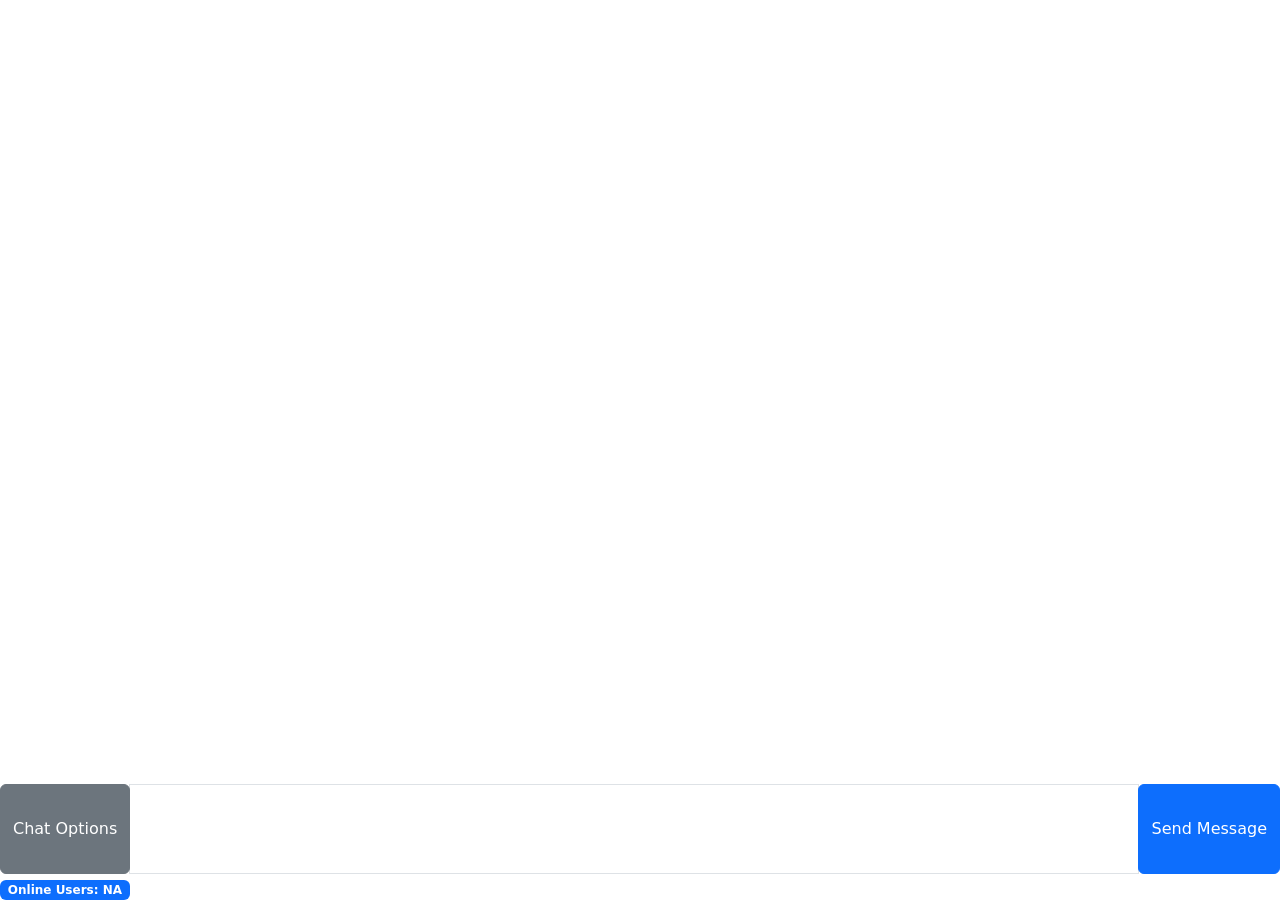
<file: index.html>
<!DOCTYPE html>
<html lang="en">
    <head>
        <meta charset="utf-8">
        <meta name="viewport" content="width=device-width, initial-scale=1">
        <link rel="icon" type="image/png" href="icon.png">
        <link href="https://cdn.jsdelivr.net/npm/bootstrap@5.0.2/dist/css/bootstrap.min.css" rel="stylesheet" integrity="sha384-EVSTQN3/azprG1Anm3QDgpJLIm9Nao0Yz1ztcQTwFspd3yD65VohhpuuCOmLASjC" crossorigin="anonymous">
        <link rel="stylesheet" href="styles.css">
        <title>JavaScript Chat</title>
    </head>
    <body>
        <div class="modal" id="editNameModal" tabindex="-1" role="dialog">
            <div class="modal-dialog modal-dialog-centered" role="document">
                <div class="modal-content">
                    <div class="modal-header">
                        <h5 class="modal-title">Chat Options</h5>
                        <button type="button" class="btn-close" data-bs-dismiss="modal" aria-label="Close"></button>
                    </div>
                    <div class="modal-body">
                        <p>Change your display name here.</p>
                        <input class="form-control" id="nameInput" placeholder="New Display Name">
                    </div>
                    <div class="modal-footer">
                        <button type="button" data-bs-dismiss="modal" class="btn btn-secondary">Cancel</button>
                        <button id="saveOptionsButton" type="button" class="btn btn-primary">Save</button>
                    </div>
                </div>
            </div>
        </div>
        <div class="msg-group" id="messages-area">                 
        </div>
        <div class="input-group mb-3">
            <div class="input-group-prepend">
                <button data-bs-toggle="modal" data-bs-target="#editNameModal" class="btn btn-secondary input-btn" type="button">Chat Options</button>
            </div>
            <textarea id="input-box" class="form-control" rows="1"></textarea>
            <div class="input-group-append">
                <button id="send-button" class="btn btn-primary input-btn" type="button">Send Message</button>
            </div>
        </div>
        <span class="badge bg-primary online-users-label">Online Users: <span id="online-users-count">NA</span></span>
        <script src="https://cdn.jsdelivr.net/npm/bootstrap@5.0.2/dist/js/bootstrap.bundle.min.js" integrity="sha384-MrcW6ZMFYlzcLA8Nl+NtUVF0sA7MsXsP1UyJoMp4YLEuNSfAP+JcXn/tWtIaxVXM" crossorigin="anonymous"></script>
        <script src="https://cdn.pubnub.com/sdk/javascript/pubnub.13.1.3.min.js"></script>
        <script>
            (function() {

                function makeid(length) { // Used to create new user IDs.
                    let result = '';
                    const characters = 'ABCDEFGHIJKLMNOPQRSTUVWXYZabcdefghijklmnopqrstuvwxyz0123456789';
                    for (let i = 0; i < length; i++) {
                        result += characters.charAt(Math.floor(Math.random() * characters.length));
                    }
                    return result;
                }

                const pubnub = new PubNub({ // Set your PubNub keys here.
                    publishKey: 'demo',
                    subscribeKey: 'demo',
                    userId: 'Anon-' + makeid(5)
                });

                const messagesArea = document.getElementById('messages-area'),
                    input = document.getElementById('input-box'),
                    sendButton = document.getElementById('send-button'),
                    saveButton = document.getElementById('saveOptionsButton'),
                    nameInput = document.getElementById('nameInput'),
                    onlineCount = document.getElementById('online-users-count'),
                    channelName = 'chat-channel',
                    channel = pubnub.channel(channelName);

                class chatControl { // Formats messages and scrolls them into view.
                    publishMessage(name, msg, timetoken) {
                        this.show(this.msg(name, msg, 'start', 'primary', timetoken));
                    }
                    receiveMessage(name, msg, timetoken) {
                        this.show(this.msg(name, msg, 'end', 'secondary', timetoken));
                    }
                    show(card) {
                        messagesArea.appendChild(card);
                        messagesArea.scrollIntoView(false);
                    }
                    msg(name, msg, side, style, timetoken) { // Builds a message card. textContent keeps message text from running as HTML.
                        const card = document.createElement('div');
                        card.className = `card text-white bg-${style}`;
                        const body = document.createElement('div');
                        body.className = 'card-body';
                        const title = document.createElement('h6');
                        title.className = `card-subtitle mb-2 text-${side}`;
                        const nameSpan = document.createElement('span');
                        nameSpan.textContent = name;
                        const time = document.createElement('small');
                        time.textContent = ' - ' + new Date(Math.trunc(Number(timetoken) / 10000)).toLocaleString(); // A timetoken counts 100-nanosecond intervals.
                        title.append(nameSpan, time);
                        const text = document.createElement('p');
                        text.className = `card-text float-${side} msg-text`;
                        text.textContent = msg;
                        body.append(title, text);
                        card.append(body);
                        return card;
                    }
                }
                const chat = new chatControl();

                let displayName = localStorage.getItem('chat-display-name') || ''; // The name you send with your messages.
                nameInput.value = displayName;

                function readMessage(message) { // Messages from steps 2-4 are plain text; from step 5 on they carry a name.
                    if (message && typeof message === 'object') { // Anyone with the keys can publish, so don't trust the shape.
                        return { text: String(message.text ?? ''), name: typeof message.name === 'string' ? message.name : '' };
                    }
                    return { text: String(message ?? ''), name: '' };
                }

                const subscription = channel.subscription({ receivePresenceEvents: true }); // Subscribe to receive messages and presence events.
                subscription.onMessage = (event) => { // Get new messages.
                    const { text, name } = readMessage(event.message);
                    if (event.publisher === pubnub.getUserId()) { // Check who sent the message.
                        chat.publishMessage('You', text, event.timetoken);
                    } else {
                        chat.receiveMessage(name || event.publisher, text, event.timetoken);
                    }
                };
                subscription.onPresence = (event) => { // Update the number of online users on join, leave, timeout and interval events.
                    if (event.action !== 'state-change') onlineCount.textContent = event.occupancy; // state-change events carry no occupancy.
                };
                window.addEventListener('pagehide', () => { // Leave the channel when the tab closes, so the others' count drops right away.
                    subscription.unsubscribe();
                });
                window.addEventListener('pageshow', (event) => { // Back button: the browser restored this page from its cache, so subscribe again.
                    if (event.persisted) subscription.subscribe();
                });
                pubnub.addListener({ // Count who is online once the connection to PubNub is up.
                    status: (statusEvent) => {
                        if (statusEvent.category === 'PNConnectedCategory') {
                            updateOccupancy();
                        }
                    }
                });
                subscription.subscribe();

                function publishMessage() { // Send messages with PubNub.
                    const msg = input.value.trim();
                    input.value = '';
                    if (msg !== '') {
                        pubnub.publish({ channel: channelName, message: { text: msg, name: displayName } }) // Send your name with every message.
                            .catch((error) => console.log(error));
                    }
                }
                sendButton.addEventListener('click', () => {
                    publishMessage();
                });
                input.addEventListener('keydown', (e) => {
                    if (e.key === 'Enter' && !e.shiftKey) { // Enter sends, Shift+Enter adds a new line.
                        e.preventDefault();
                        publishMessage();
                    }
                });

                function updateOccupancy() { // Ask PubNub how many users are on the channel right now.
                    pubnub.hereNow({ channels: [channelName] })
                        .then((response) => {
                            onlineCount.textContent = response.totalOccupancy;
                        })
                        .catch((error) => console.log(error));
                }

                pubnub.fetchMessages({ channels: [channelName], count: 10 }) // Get the last 10 messages sent in the chat.
                    .then((response) => {
                        (response.channels[channelName] || []).forEach((message) => {
                            const { text, name } = readMessage(message.message);
                            if (message.uuid === pubnub.getUserId()) { // Check who sent the message.
                                chat.publishMessage('You', text, message.timetoken);
                            } else {
                                chat.receiveMessage(name || message.uuid, text, message.timetoken);
                            }
                        });
                    })
                    .catch((error) => console.log(error));

                saveButton.addEventListener('click', () => { // Save your display name. It goes with every message you send from now on.
                    displayName = nameInput.value.replace(/[^\p{L}\p{N} ]/gu, '').substring(0, 30); // Letters, digits and spaces, up to 30 characters.
                    localStorage.setItem('chat-display-name', displayName);
                    alert('Your username has been updated.');
                    bootstrap.Modal.getOrCreateInstance(document.getElementById('editNameModal')).hide(); // Close Chat Options.
                });

            })();
        </script>
    </body>
</html>
</file>
<file: styles.css>
.card {
    padding: 8px 0px 8px 0px;
    margin: 8px;
    overflow-y: auto;
    overflow-wrap: break-word;
    word-wrap: break-word;
}

.card:last-child {
    margin-bottom: 130px;
}

.input-btn {
    height: 90px;
}

.input-group {
    position: fixed;
    height: 90px;
    bottom: 10px;
}

.msg-group {
    height: 90%;
    overflow-y: scroll;
}

.online-users-label {
    position: fixed;
    bottom: 0px;
}

textarea {
    resize: none;
}

.msg-text {
    white-space: pre-line;
}
</file>
<file: Step 1 - Chat Layout/styles.css>
.card {
    padding: 8px 0px 8px 0px;
    margin: 8px;
    overflow-y: auto;
    overflow-wrap: break-word;
    word-wrap: break-word;
}

.card:last-child {
    margin-bottom: 130px;
}

.input-btn {
    height: 90px;
}

.input-group {
    position: fixed;
    height: 90px;
    bottom: 10px;
}

.msg-group {
    height: 90%;
    overflow-y: scroll;
}

.online-users-label {
    position: fixed;
    bottom: 0px;
}

textarea {
    resize: none;
}

.msg-text {
    white-space: pre-line;
}
</file>
<file: Step 2 - Basic Chat/styles.css>
.card {
    padding: 8px 0px 8px 0px;
    margin: 8px;
    overflow-y: auto;
    overflow-wrap: break-word;
    word-wrap: break-word;
}

.card:last-child {
    margin-bottom: 130px;
}

.input-btn {
    height: 90px;
}

.input-group {
    position: fixed;
    height: 90px;
    bottom: 10px;
}

.msg-group {
    height: 90%;
    overflow-y: scroll;
}

.online-users-label {
    position: fixed;
    bottom: 0px;
}

textarea {
    resize: none;
}

.msg-text {
    white-space: pre-line;
}
</file>
<file: Step 3 - Add User Presence/styles.css>
.card {
    padding: 8px 0px 8px 0px;
    margin: 8px;
    overflow-y: auto;
    overflow-wrap: break-word;
    word-wrap: break-word;
}

.card:last-child {
    margin-bottom: 130px;
}

.input-btn {
    height: 90px;
}

.input-group {
    position: fixed;
    height: 90px;
    bottom: 10px;
}

.msg-group {
    height: 90%;
    overflow-y: scroll;
}

.online-users-label {
    position: fixed;
    bottom: 0px;
}

textarea {
    resize: none;
}

.msg-text {
    white-space: pre-line;
}
</file>
<file: Step 4 - Add Message Persistence/styles.css>
.card {
    padding: 8px 0px 8px 0px;
    margin: 8px;
    overflow-y: auto;
    overflow-wrap: break-word;
    word-wrap: break-word;
}

.card:last-child {
    margin-bottom: 130px;
}

.input-btn {
    height: 90px;
}

.input-group {
    position: fixed;
    height: 90px;
    bottom: 10px;
}

.msg-group {
    height: 90%;
    overflow-y: scroll;
}

.online-users-label {
    position: fixed;
    bottom: 0px;
}

textarea {
    resize: none;
}

.msg-text {
    white-space: pre-line;
}
</file>
<file: Step 5 - Add Usernames/styles.css>
.card {
    padding: 8px 0px 8px 0px;
    margin: 8px;
    overflow-y: auto;
    overflow-wrap: break-word;
    word-wrap: break-word;
}

.card:last-child {
    margin-bottom: 130px;
}

.input-btn {
    height: 90px;
}

.input-group {
    position: fixed;
    height: 90px;
    bottom: 10px;
}

.msg-group {
    height: 90%;
    overflow-y: scroll;
}

.online-users-label {
    position: fixed;
    bottom: 0px;
}

textarea {
    resize: none;
}

.msg-text {
    white-space: pre-line;
}
</file>
